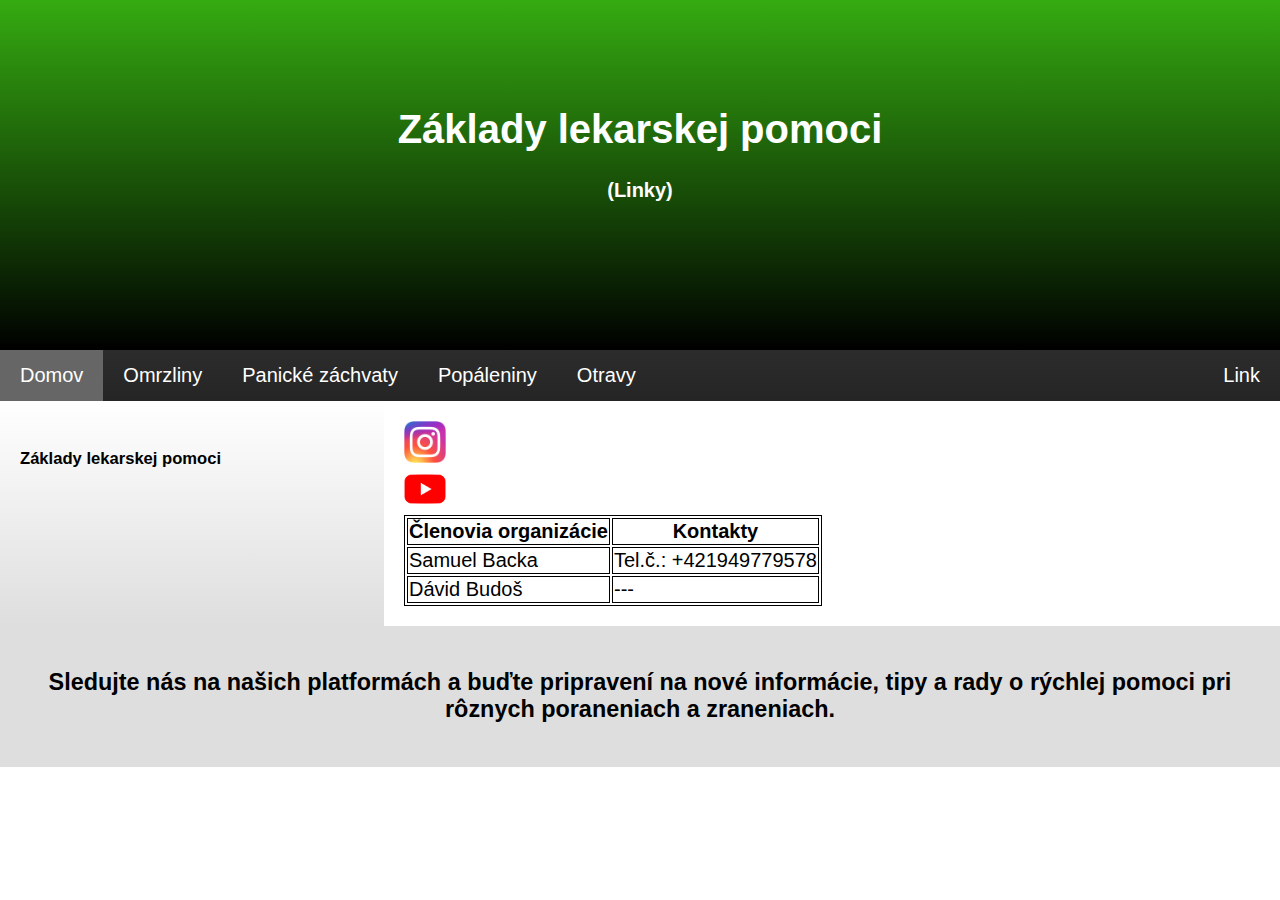
<file: linky.html>
<!DOCTYPE html>
<html lang="en">
<head>
<title>Medical.sk</title>
<meta charset="UTF-8">
<meta name="viewport" content="width=device-width, initial-scale=1">
<style>
* {
  box-sizing: border-box;
}

/* Style the body */
body {
  font-family: Arial, Helvetica, sans-serif;
  margin: 0;
}

/* Header/logo Title */
.header {
  padding: 80px;
  text-align: center;
  background: #77e669;
  color: rgb(255, 255, 255);
}

/* Increase the font size of the heading */
.header h1 {
  font-size: 40px;
}

/* Sticky navbar - toggles between relative and fixed, depending on the scroll position. It is positioned relative until a given offset position is met in the viewport - then it "sticks" in place (like position:fixed). The sticky value is not supported in IE or Edge 15 and earlier versions. However, for these versions the navbar will inherit default position */
.navbar {
  overflow: hidden;
  background-color: #2d2c2c;
  position: sticky;
  position: -webkit-sticky;
  top: 0;
}

/* Style the navigation bar links */
.navbar a {
  float: left;
  display: block;
  color: white;
  text-align: center;
  padding: 14px 20px;
  text-decoration: none;
}


/* Right-aligned link */
.navbar a.right {
  float: right;
}

/* Change color on hover */
.navbar a:hover {
  background-color:  #ddd;
  color: black;
}

/* Active/current link */
.navbar a.active {
  background-color: #666;
  color: white;
}

/* Column container */
.row {  
  display: -ms-flexbox; /* IE10 */
  display: flex;
  -ms-flex-wrap: wrap; /* IE10 */
  flex-wrap: wrap;
}

/* Create two unequal columns that sits next to each other */
/* Sidebar/left column */
.side {
  -ms-flex: 30%; /* IE10 */
  flex: 30%;
  background-color: #f1f1f1;
  padding: 20px;
}

/* Main column */
.main {   
  -ms-flex: 70%; /* IE10 */
  flex: 70%;
  background-color: white;
  padding: 20px;
}

/* Fake image, just for this example */
.fakeimg {
  background-color: #aaa;
  width: 100%;
  padding: 20px;
}

/* Footer */
.footer {
  padding: 20px;
  text-align: center;
  background: rgb(222, 222, 222)
}

/* Responsive layout - when the screen is less than 700px wide, make the two columns stack on top of each other instead of next to each other */
@media screen and (max-width: 700px) {
  .row {   
    flex-direction: column;
  }
}

/* Responsive layout - when the screen is less than 400px wide, make the navigation links stack on top of each other instead of next to each other */
@media screen and (max-width: 400px) {
  .navbar a {
    float: none;
    width: 100%;
  }
}
.center {
  display: block;
  margin-left: auto;
  margin-right: auto;
  width: 50%;
}
#grad1 {
  height: 350px;
  background-color: rgb(0, 255, 64); /* For browsers that do not support gradients */
  background-image: linear-gradient(rgb(53, 171, 17), rgb(0, 0, 0));
}
.container {
  position: relative;
  width: 50%;
}

.image {
  display: block;
  width: 100%;
  height: auto;
}

.overlay {
  position: absolute;
  top: 0;
  bottom: 0;
  left: 0;
  right: 0;
  height: 100%;
  width: 100%;
  opacity: 0;
  transition: .5s ease;
  background-color: #ba0000;
}

.container:hover .overlay {
  opacity: 1;
}

.text {
  color: rgb(0, 0, 0);
  font-size: 20px;
  position: absolute;
  top: 50%;
  left: 50%;
  -webkit-transform: translate(-50%, -50%);
  -ms-transform: translate(-50%, -50%);
  transform: translate(-50%, -50%);
  text-align: center;
}
body {
  font-family: Arial, Helvetica, sans-serif;
  font-size: 20px;
}

#myBtn {
  display: none;
  position: fixed;
  bottom: 20px;
  right: 30px;
  z-index: 99;
  font-size: 18px;
  border: none;
  outline: none;
  background-color: rgb(134, 255, 136);
  color: rgb((243, 255, 13)255, 255);
  cursor: pointer;
  padding: 15px;
  border-radius: 4px;
}

#myBtn:hover {
  background-color: rgb(59, 158, 32);
}

table, th, td {
  border:1px solid black;
}

</style>
</head>
<body>
  <button onclick="topFunction()" id="myBtn" title="Go to top">Top</button>
  <script>
    // Get the button
    let mybutton = document.getElementById("myBtn");
    
    // When the user scrolls down 20px from the top of the document, show the button
    window.onscroll = function() {scrollFunction()};
    
    function scrollFunction() {
      if (document.body.scrollTop > 20 || document.documentElement.scrollTop > 20) {
        mybutton.style.display = "block";
      } else {
        mybutton.style.display = "none";
      }
    }
    
    // When the user clicks on the button, scroll to the top of the document
    function topFunction() {
      document.body.scrollTop = 0;
      document.documentElement.scrollTop = 0;
    }
    </script>
<div id="grad1" class="header">
  <h1>Základy lekarskej pomoci</h1>
  <b><p style="max-height: 100px; ;">(Linky)</p></b>
</div>

<div class="navbar" style="background-image: linear-gradient(rgb(44, 44, 44), rgb(37, 37, 37));">
  <a href="medical.html" class="active">Domov</a>
  <a href="Omrzliny.html">Omrzliny</a>
  <a href="panické_záchvaty.html">Panické záchvaty</a>
  <a href="Popáleniny.html">Popáleniny</a>
  <a href="Otravy.html">Otravy</a>
  <a href="#" class="right">Link</a>
</div>

<div class="row">
  <div class="side" style="background-image: linear-gradient(rgb(255, 255, 255), rgb(222, 222, 222));">
    <h2 style="background-color:rgb(0, 255, 47);"></h2>
    <h5>Základy lekarskej pomoci</h5>
    
    
</div>
  <div class="main">
    
    <a href="https://www.instagram.com/backasamuel/"><img src="docs/images/Instagram_logo_2016.svg.png" alt="Instagram" style="width:42px;height:42px;"></a>
  
    <br>
    
    <a href="https://www.youtube.com/watch?v=_JEilOx9fIg"><img src="docs/images/youtube.png" alt="Jedno ráno na svitani" style="width:42px;height:42px;"></a>
    
    <table>
      <tr>
        <th>Členovia organizácie</th>
        <th>Kontakty</th>
      </tr>
      <tr>
        <td>Samuel Backa</td>
        <td>Tel.č.: +421949779578</td>
      </tr>
      <tr>
        <td>Dávid Budoš</td>
        <td>---</td>
      </tr>
    </table>
    
    
  


  </div>
</div>

<div class="footer">
  <h3>Sledujte nás na našich platformách a buďte pripravení na nové informácie, tipy a rady o rýchlej pomoci pri rôznych poraneniach a zraneniach.</h3>
</div>

</body>
</html>
</file>
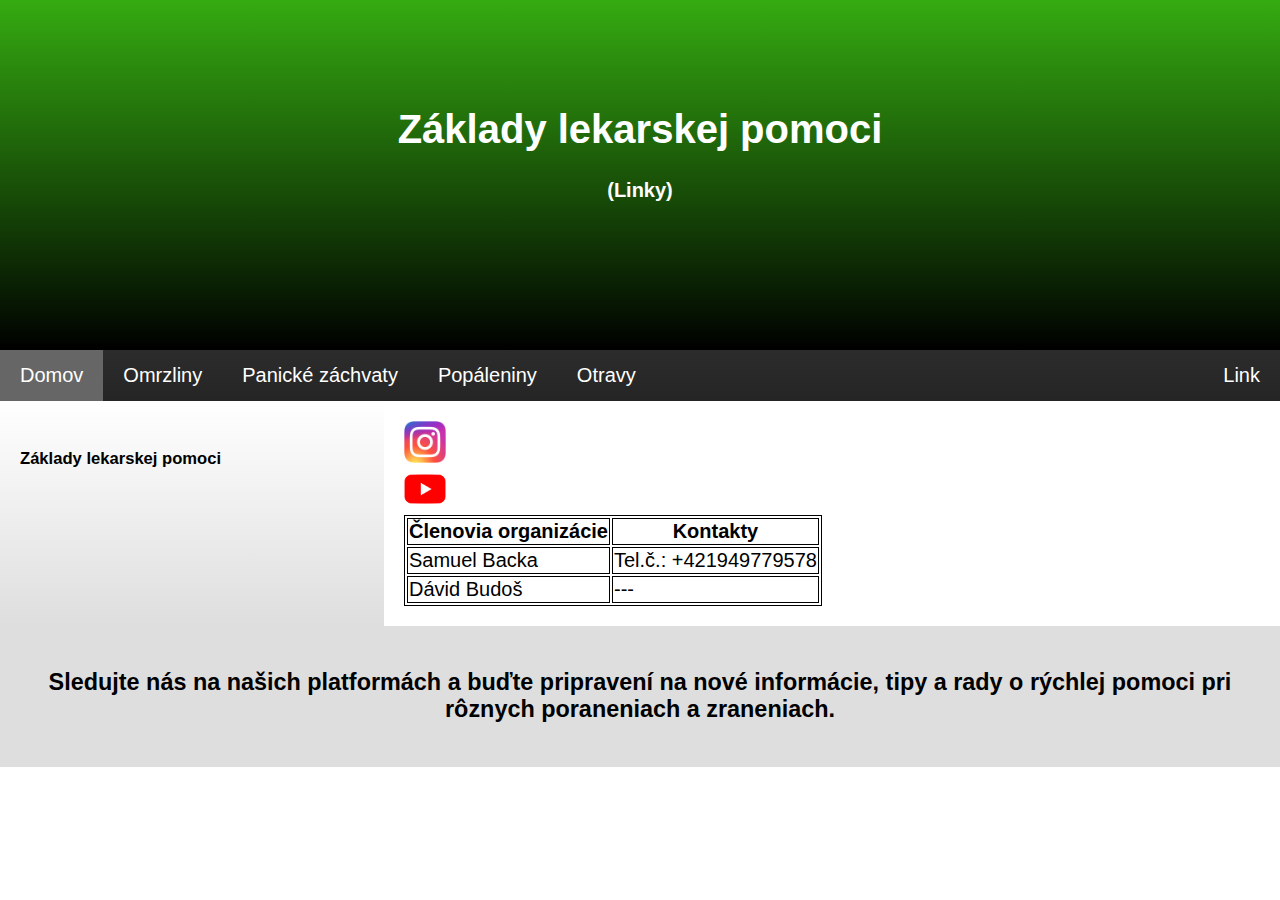
<file: docs/linky.html>
<!DOCTYPE html>
<html lang="en">
<head>
<title>Medical.sk</title>
<meta charset="UTF-8">
<meta name="viewport" content="width=device-width, initial-scale=1">
<style>
* {
  box-sizing: border-box;
}

/* Style the body */
body {
  font-family: Arial, Helvetica, sans-serif;
  margin: 0;
}

/* Header/logo Title */
.header {
  padding: 80px;
  text-align: center;
  background: #77e669;
  color: rgb(255, 255, 255);
}

/* Increase the font size of the heading */
.header h1 {
  font-size: 40px;
}

/* Sticky navbar - toggles between relative and fixed, depending on the scroll position. It is positioned relative until a given offset position is met in the viewport - then it "sticks" in place (like position:fixed). The sticky value is not supported in IE or Edge 15 and earlier versions. However, for these versions the navbar will inherit default position */
.navbar {
  overflow: hidden;
  background-color: #2d2c2c;
  position: sticky;
  position: -webkit-sticky;
  top: 0;
}

/* Style the navigation bar links */
.navbar a {
  float: left;
  display: block;
  color: white;
  text-align: center;
  padding: 14px 20px;
  text-decoration: none;
}


/* Right-aligned link */
.navbar a.right {
  float: right;
}

/* Change color on hover */
.navbar a:hover {
  background-color:  #ddd;
  color: black;
}

/* Active/current link */
.navbar a.active {
  background-color: #666;
  color: white;
}

/* Column container */
.row {  
  display: -ms-flexbox; /* IE10 */
  display: flex;
  -ms-flex-wrap: wrap; /* IE10 */
  flex-wrap: wrap;
}

/* Create two unequal columns that sits next to each other */
/* Sidebar/left column */
.side {
  -ms-flex: 30%; /* IE10 */
  flex: 30%;
  background-color: #f1f1f1;
  padding: 20px;
}

/* Main column */
.main {   
  -ms-flex: 70%; /* IE10 */
  flex: 70%;
  background-color: white;
  padding: 20px;
}

/* Fake image, just for this example */
.fakeimg {
  background-color: #aaa;
  width: 100%;
  padding: 20px;
}

/* Footer */
.footer {
  padding: 20px;
  text-align: center;
  background: rgb(222, 222, 222)
}

/* Responsive layout - when the screen is less than 700px wide, make the two columns stack on top of each other instead of next to each other */
@media screen and (max-width: 700px) {
  .row {   
    flex-direction: column;
  }
}

/* Responsive layout - when the screen is less than 400px wide, make the navigation links stack on top of each other instead of next to each other */
@media screen and (max-width: 400px) {
  .navbar a {
    float: none;
    width: 100%;
  }
}
.center {
  display: block;
  margin-left: auto;
  margin-right: auto;
  width: 50%;
}
#grad1 {
  height: 350px;
  background-color: rgb(0, 255, 64); /* For browsers that do not support gradients */
  background-image: linear-gradient(rgb(53, 171, 17), rgb(0, 0, 0));
}
.container {
  position: relative;
  width: 50%;
}

.image {
  display: block;
  width: 100%;
  height: auto;
}

.overlay {
  position: absolute;
  top: 0;
  bottom: 0;
  left: 0;
  right: 0;
  height: 100%;
  width: 100%;
  opacity: 0;
  transition: .5s ease;
  background-color: #ba0000;
}

.container:hover .overlay {
  opacity: 1;
}

.text {
  color: rgb(0, 0, 0);
  font-size: 20px;
  position: absolute;
  top: 50%;
  left: 50%;
  -webkit-transform: translate(-50%, -50%);
  -ms-transform: translate(-50%, -50%);
  transform: translate(-50%, -50%);
  text-align: center;
}
body {
  font-family: Arial, Helvetica, sans-serif;
  font-size: 20px;
}

#myBtn {
  display: none;
  position: fixed;
  bottom: 20px;
  right: 30px;
  z-index: 99;
  font-size: 18px;
  border: none;
  outline: none;
  background-color: rgb(134, 255, 136);
  color: rgb((243, 255, 13)255, 255);
  cursor: pointer;
  padding: 15px;
  border-radius: 4px;
}

#myBtn:hover {
  background-color: rgb(59, 158, 32);
}

table, th, td {
  border:1px solid black;
}

</style>
</head>
<body>
  <button onclick="topFunction()" id="myBtn" title="Go to top">Top</button>
  <script>
    // Get the button
    let mybutton = document.getElementById("myBtn");
    
    // When the user scrolls down 20px from the top of the document, show the button
    window.onscroll = function() {scrollFunction()};
    
    function scrollFunction() {
      if (document.body.scrollTop > 20 || document.documentElement.scrollTop > 20) {
        mybutton.style.display = "block";
      } else {
        mybutton.style.display = "none";
      }
    }
    
    // When the user clicks on the button, scroll to the top of the document
    function topFunction() {
      document.body.scrollTop = 0;
      document.documentElement.scrollTop = 0;
    }
    </script>
<div id="grad1" class="header">
  <h1>Základy lekarskej pomoci</h1>
  <b><p style="max-height: 100px; ;">(Linky)</p></b>
</div>

<div class="navbar" style="background-image: linear-gradient(rgb(44, 44, 44), rgb(37, 37, 37));">
  <a href="medical.html" class="active">Domov</a>
  <a href="Omrzliny.html">Omrzliny</a>
  <a href="panické_záchvaty.html">Panické záchvaty</a>
  <a href="Popáleniny.html">Popáleniny</a>
  <a href="Otravy.html">Otravy</a>
  <a href="#" class="right">Link</a>
</div>

<div class="row">
  <div class="side" style="background-image: linear-gradient(rgb(255, 255, 255), rgb(222, 222, 222));">
    <h2 style="background-color:rgb(0, 255, 47);"></h2>
    <h5>Základy lekarskej pomoci</h5>
    
    
</div>
  <div class="main">
    
    <a href="https://www.instagram.com/backasamuel/"><img src="images/Instagram_logo_2016.svg.png" alt="Instagram" style="width:42px;height:42px;"></a>
  
    <br>
    
    <a href="https://www.youtube.com/watch?v=_JEilOx9fIg"><img src="images/youtube.png" alt="Jedno ráno na svitani" style="width:42px;height:42px;"></a>
    
    <table>
      <tr>
        <th>Členovia organizácie</th>
        <th>Kontakty</th>
      </tr>
      <tr>
        <td>Samuel Backa</td>
        <td>Tel.č.: +421949779578</td>
      </tr>
      <tr>
        <td>Dávid Budoš</td>
        <td>---</td>
      </tr>
    </table>
    
    
  


  </div>
</div>

<div class="footer">
  <h3>Sledujte nás na našich platformách a buďte pripravení na nové informácie, tipy a rady o rýchlej pomoci pri rôznych poraneniach a zraneniach.</h3>
</div>

</body>
</html>
</file>
